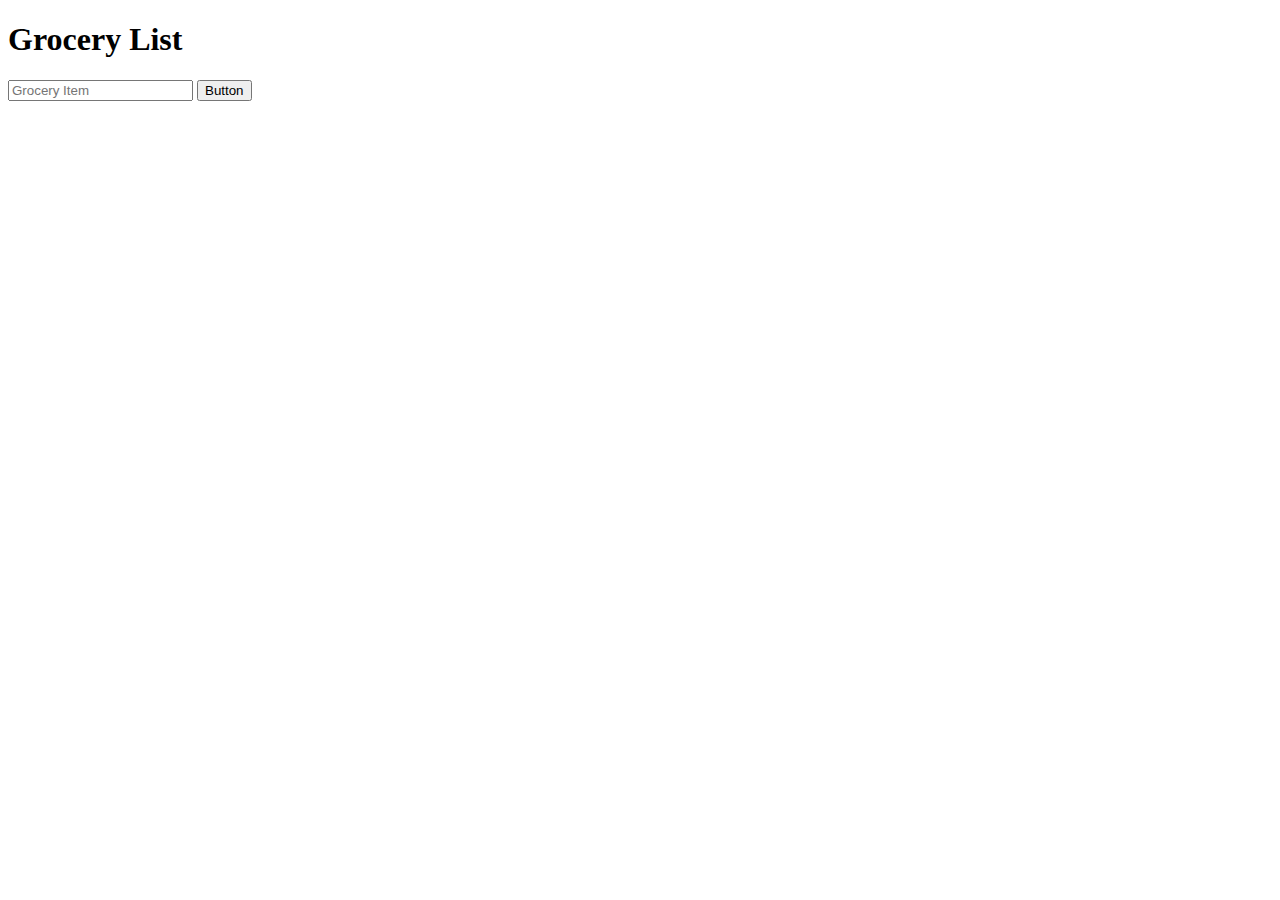
<file: 4-local-storage/index.html>
<!DOCTYPE html>
<html lang="en">
<head>
    <meta charset="UTF-8">
    <meta http-equiv="X-UA-Compatible" content="IE=edge">
    <meta name="viewport" content="width=device-width, initial-scale=1.0">
    <title>Document</title>
    <link href="https://cdn.jsdelivr.net/npm/bootstrap@5.0.2/dist/css/bootstrap.min.css" rel="stylesheet" integrity="sha384-EVSTQN3/azprG1Anm3QDgpJLIm9Nao0Yz1ztcQTwFspd3yD65VohhpuuCOmLASjC" crossorigin="anonymous">
    <link href="./style.css" rel="stylesheet">
</head>
<body>
    <div class="container">
        <!-- header -->
        <div class="row">
            <div class="col text-center">
                <h1 class="h1" id="header">Grocery List</h1>
            </div>
        </div>
        <!-- add grocery item -->
        <div class="row">
            <div class="col-5 mx-auto">
                <div class="input-group mb-3">
                    <input type="text" class="form-control" placeholder="Grocery Item" aria-label="Grocery Item" aria-describedby="groceryItem" id="groceryItem">
                    <button class="btn btn-primary" type="button" id="addItem">Button</button>
                  </div>
            </div>
        </div>
        <!-- list of items -->
        <div class="row">
            <div class="col-5 mx-auto">
                <div>
                    <ul id="groceryList">
                        <!-- List will be generated with javascript -->
                    </ul> 
                </div>
            </div>
        </div>

        
    </div>
    <script src="https://cdn.jsdelivr.net/npm/bootstrap@5.0.2/dist/js/bootstrap.bundle.min.js" integrity="sha384-MrcW6ZMFYlzcLA8Nl+NtUVF0sA7MsXsP1UyJoMp4YLEuNSfAP+JcXn/tWtIaxVXM" crossorigin="anonymous"></script>
    <script src="./index.js"></script>
</body>
</html>
</file>
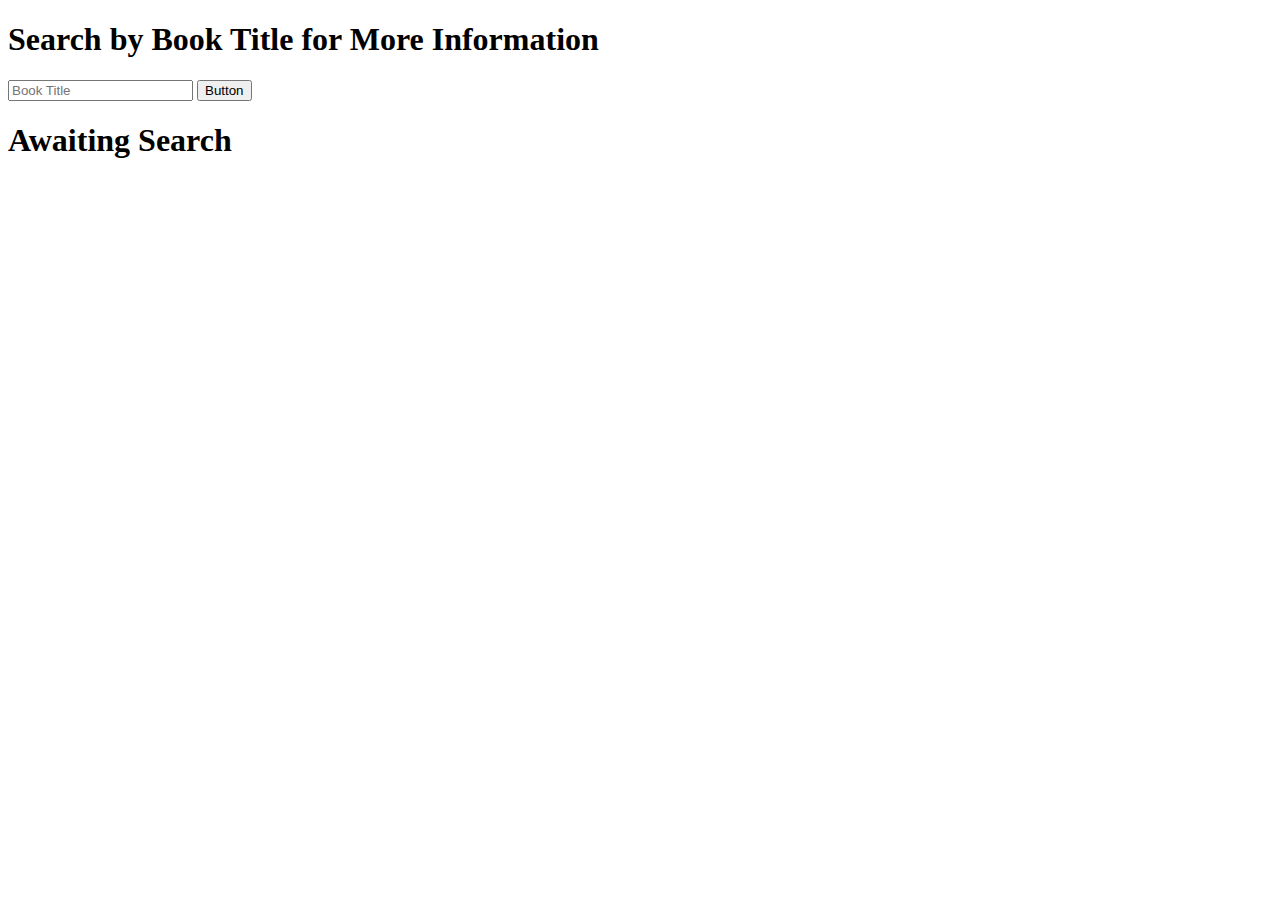
<file: 5-API-calls/index.html>
<!DOCTYPE html>
<html lang="en">
<head>
    <meta charset="UTF-8">
    <meta http-equiv="X-UA-Compatible" content="IE=edge">
    <meta name="viewport" content="width=device-width, initial-scale=1.0">
    <title>Document</title>
    <link href="https://cdn.jsdelivr.net/npm/bootstrap@5.0.2/dist/css/bootstrap.min.css" rel="stylesheet" integrity="sha384-EVSTQN3/azprG1Anm3QDgpJLIm9Nao0Yz1ztcQTwFspd3yD65VohhpuuCOmLASjC" crossorigin="anonymous">
</head>
<body>
    <div class="container">
        <!-- header -->
        <div class="row">
            <div class="col text-center">
                <h1 class="h1" id="header">Search by Book Title for More Information</h1>
            </div>
        </div>
        <!-- search bar -->
        <div class="row">
            <div class="col-5 mx-auto">
                <div class="input-group mb-3">
                    <input type="text" class="form-control" placeholder="Book Title" aria-label="Recipient's username" aria-describedby="submitBook" id="bookTitle">
                    <button class="btn btn-primary" type="button" id="submitBook" onclick=bookSearch() >Button</button>
                  </div>
            </div>
        </div>
        <!-- Book searched -->
        <div class="row">
            <div class="col text-center">
                <h1 class="h3" id="bookSearched">Awaiting Search</h1>
            </div>
        </div>
        <!-- list of books -->
        <div class="row">
            <div class="col">
                <div id="bookList"></div>
            </div>
        </div>

        
    </div>
    <script src="https://cdn.jsdelivr.net/npm/bootstrap@5.0.2/dist/js/bootstrap.bundle.min.js" integrity="sha384-MrcW6ZMFYlzcLA8Nl+NtUVF0sA7MsXsP1UyJoMp4YLEuNSfAP+JcXn/tWtIaxVXM" crossorigin="anonymous"></script>
    <script src="./index.js"></script>
</body>
</html>
</file>
<file: 4-local-storage/style.css>
li {
    font-size: larger;
    border-style:solid;
    border-color: black;
    border-width: 1px;
    padding: 5px;
}

.deleteBtn {
    background-color: red;
    border-color: red;
    margin-left: 10px;
    font-size: small;
    padding-top: -10px;
}
</file>
